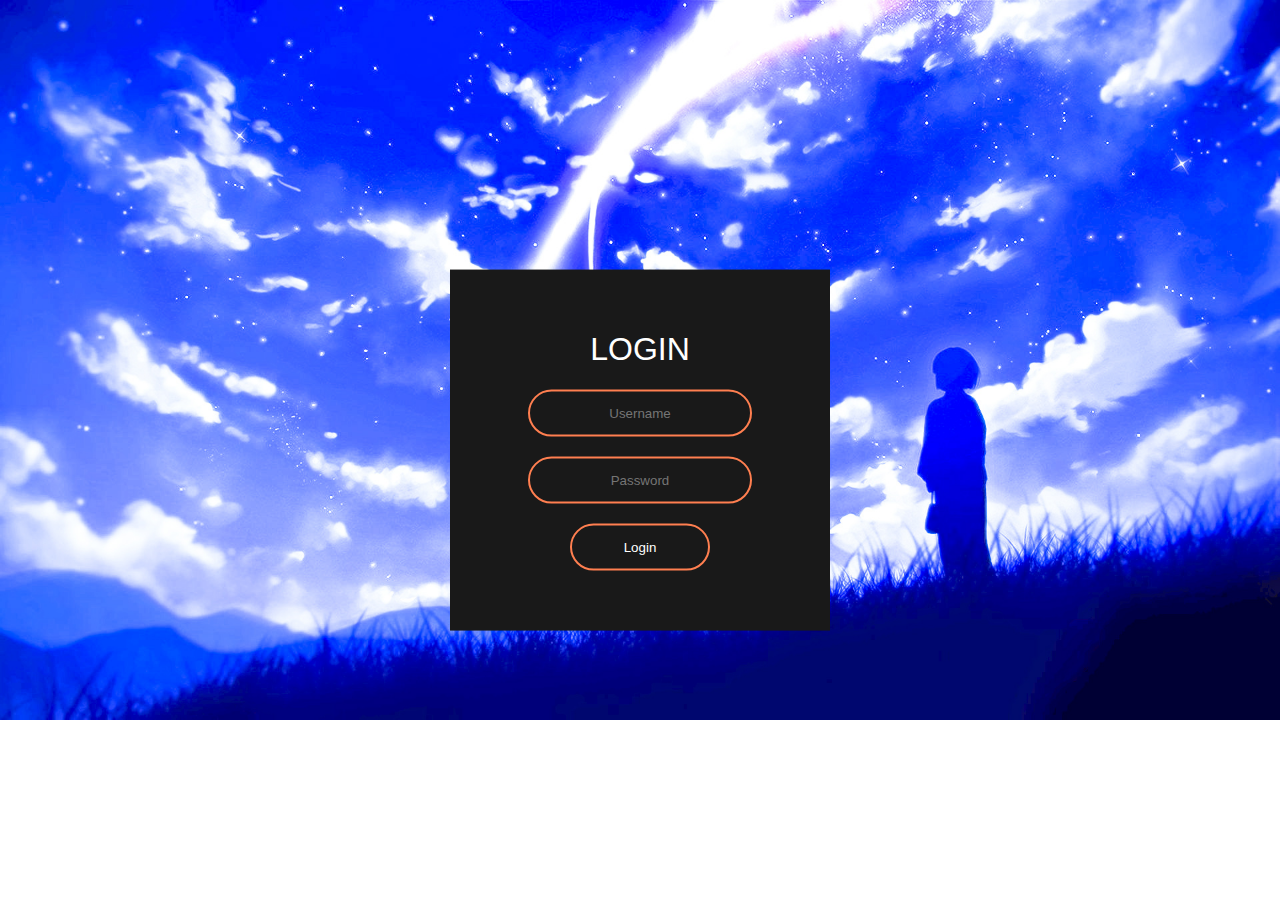
<file: login.html>
<!DOCTYPE html>
<html lang="en">

<head>
    <meta charset="UTF-8">
    <meta name="viewport" content="width=device-width, initial-scale=1.0">
    <link rel="stylesheet" href="login.css">
    <script type="text/javascript" src="login.js"></script>
    <title>Login</title>
</head>

<body>
    <form class="box" action="login.html" method="post">
        <h1>login</h1>
        <input id="username" type="text"  placeholder="Username">
        <input id="password" type="text"  placeholder="Password" name="" placeholder="Password">
        <button onclick="getInfo()" type = 'button'>Login</button>
    </form>
</body>

</html>
</file>
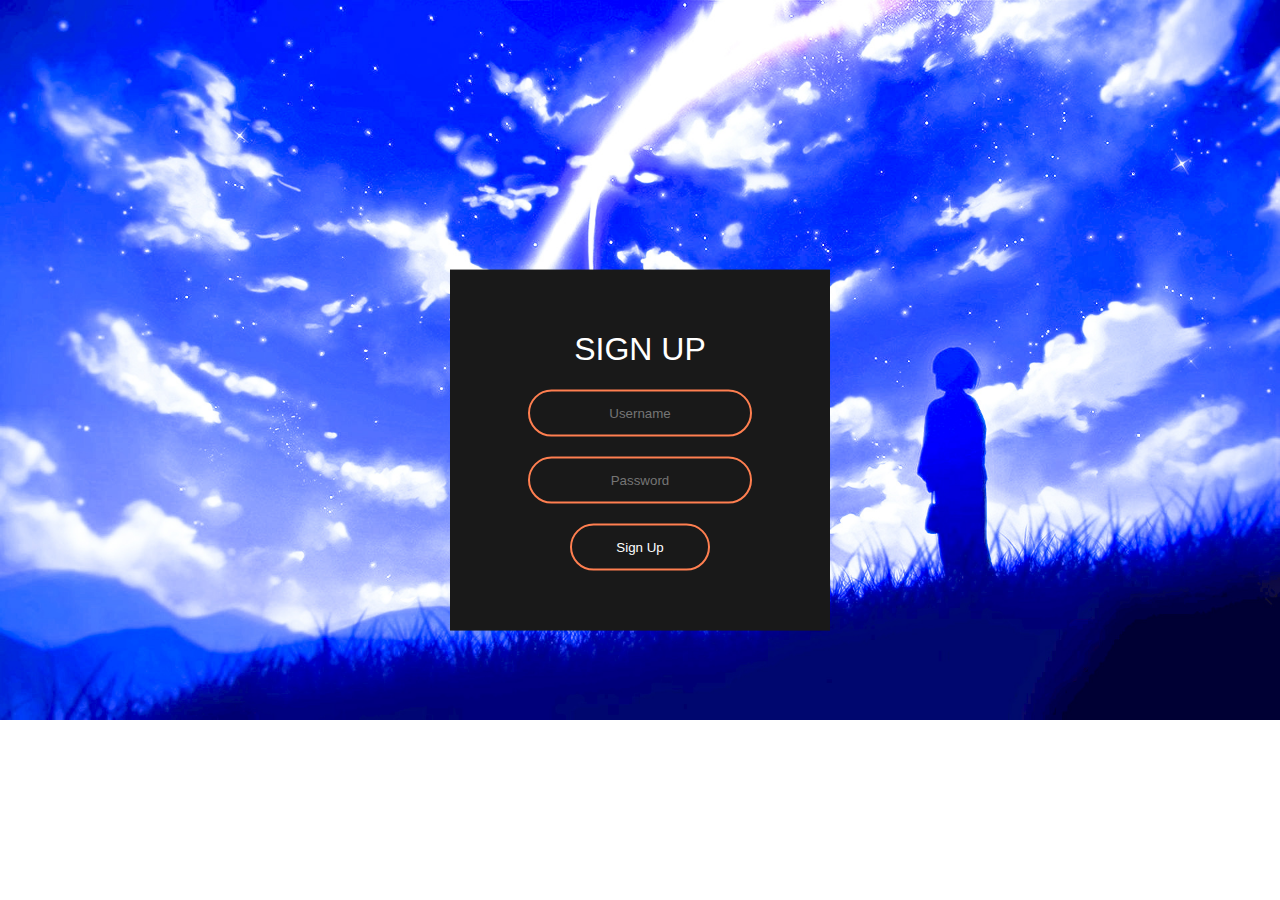
<file: signup.html>
<!DOCTYPE html>
<html lang="en">

<head>
    <meta charset="UTF-8">
    <meta name="viewport" content="width=device-width, initial-scale=1.0">
    <link rel="stylesheet" href="login.css">
    <script type="text/javascript" src="signup.js"></script>
    <title>Sign up</title>
</head>

<body>
    <form class="box" action="signup.html" method="post">
        <h1>sign up</h1>
        <input id="username" type="text" name="" placeholder="Username">
        <input id="password" type="text" name="" placeholder="Password" name="" placeholder="Password">
        <button onclick="getInfo()" id="open" value="Sign Up">Sign Up</button>
    </form>
</body>

</html>
</file>
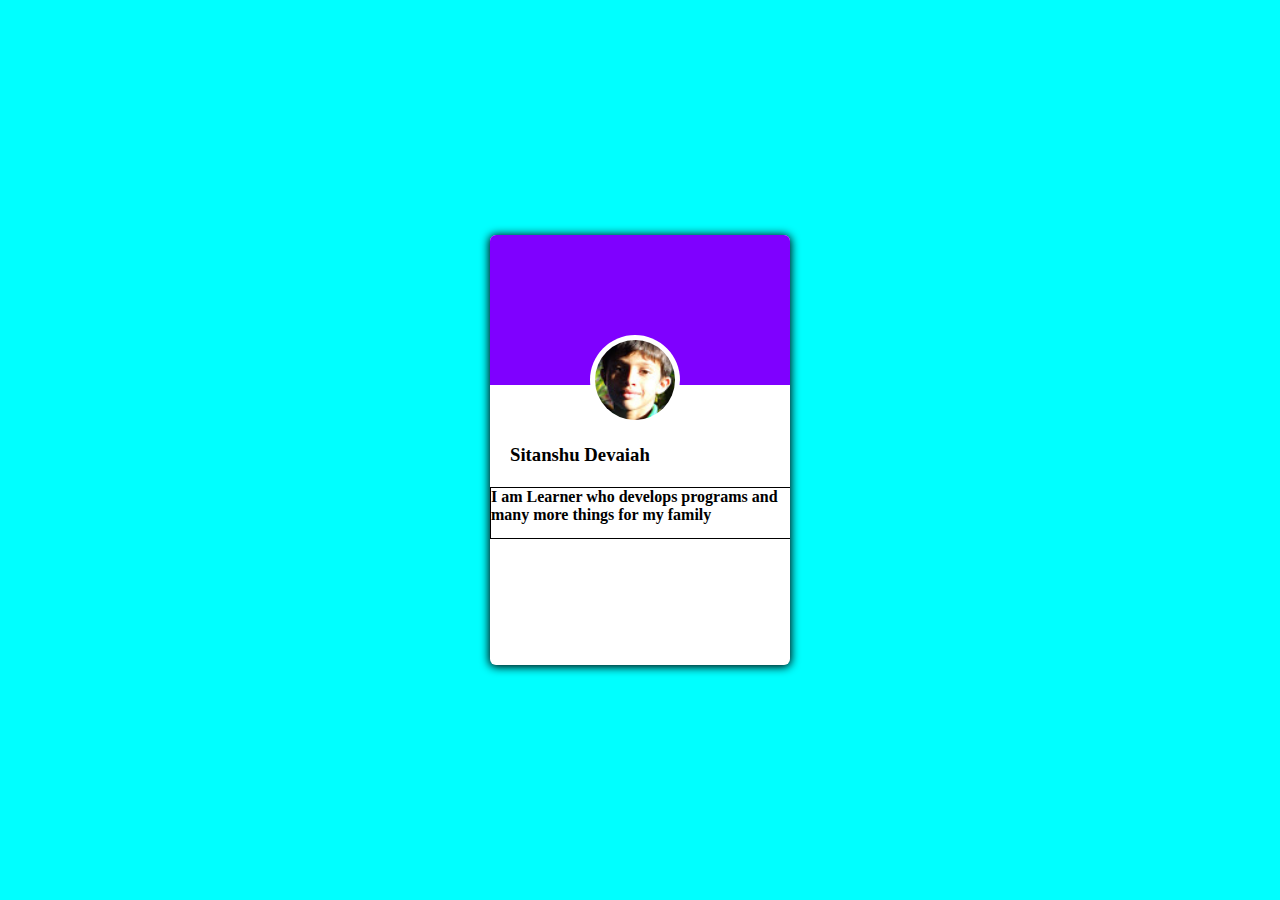
<file: user.html>
<html>
<title>profile</title>
<link rel="stylesheet" href="user.css"></link>

<body>
    <div class="card-container">
        <div class="upper-container">
            <div class="image-container">
                <img src="my image.jpg">
            </div>
        </div>
        <div class="lower-container">
            <h3>Sitanshu Devaiah</h3>
            <h4>I am Learner who develops programs and many more things for my family</h4>
        </div>
    </div>
</body>

</html>
</file>
<file: login.css>
body {
        margin: 0;
        padding: 0;
        font-family: sans-serif;
        background: url(67214.jpg);
        background-size: cover;
        background-repeat: no-repeat;
    }
    
    .box {
        width: 300px;
        padding: 40px;
        position: absolute;
        top: 50%;
        left: 50%;
        transform: translate(-50%, -50%);
        background: #191919;
        text-align: center;
    }
    
    .box h1 {
        color: white;
        text-transform: uppercase;
        font-weight: 500;
    }
    
    .box input[type="text"],
    .box input[type="password"] {
        border: 0;
        background: none;
        display: block;
        margin: 20px auto;
        text-align: center;
        border: 2px solid coral;
        padding: 14px 10px;
        width: 200px;
        outline: none;
        color: white;
        border-radius: 24px;
        transition: 0.25s;
    }
    
    .box input[type="text"]:focus,
    .box input[type="password"]:focus {
        width: 280px;
    }
    
    .box button {
        border: 0;
        background: none;
        display: block;
        margin: 20px auto;
        text-align: center;
        border: 2px solid coral;
        padding: 14px 10px;
        width: 140px;
        outline: none;
        color: white;
        border-radius: 24px;
        transition: 0.25s;
        cursor: pointer;
        text-decoration: none;
    }
    
    .box button:hover {
        background: coral;
    }
</file>
<file: user.css>
body {
    margin: 0px;
    padding: 0px;
    background: aqua;
}

.card-container {
    width: 300px;
    height: 430px;
    background: #fff;
    border-radius: 6px;
    position: absolute;
    top: 50%;
    left: 50%;
    transform: translate(-50%, -50%);
    box-shadow: 0px 1px 10px 1px #000;
    overflow: hidden;
    display: inline-block;
}

.upper-container {
    height: 150px;
    background: #7F00FF;
}

.image-container {
    background: white;
    width: 80px;
    height: 80px;
    border-radius: 50%;
    padding: 5px;
    transform: translate(100px, 100px);
}

.image-container img {
    width: 80px;
    height: 80px;
    border-radius: 50%;
}

.lower-container {
    height: 280px;
    background: FFF;
    padding: 20px;
    padding-top: 40px;
}

.lower-container>h4 {
    border: 1px solid black;
    height: 50px;
    width: 300px;
    position: relative;
    left: -20px;
    text-align: margin;
}
</file>
